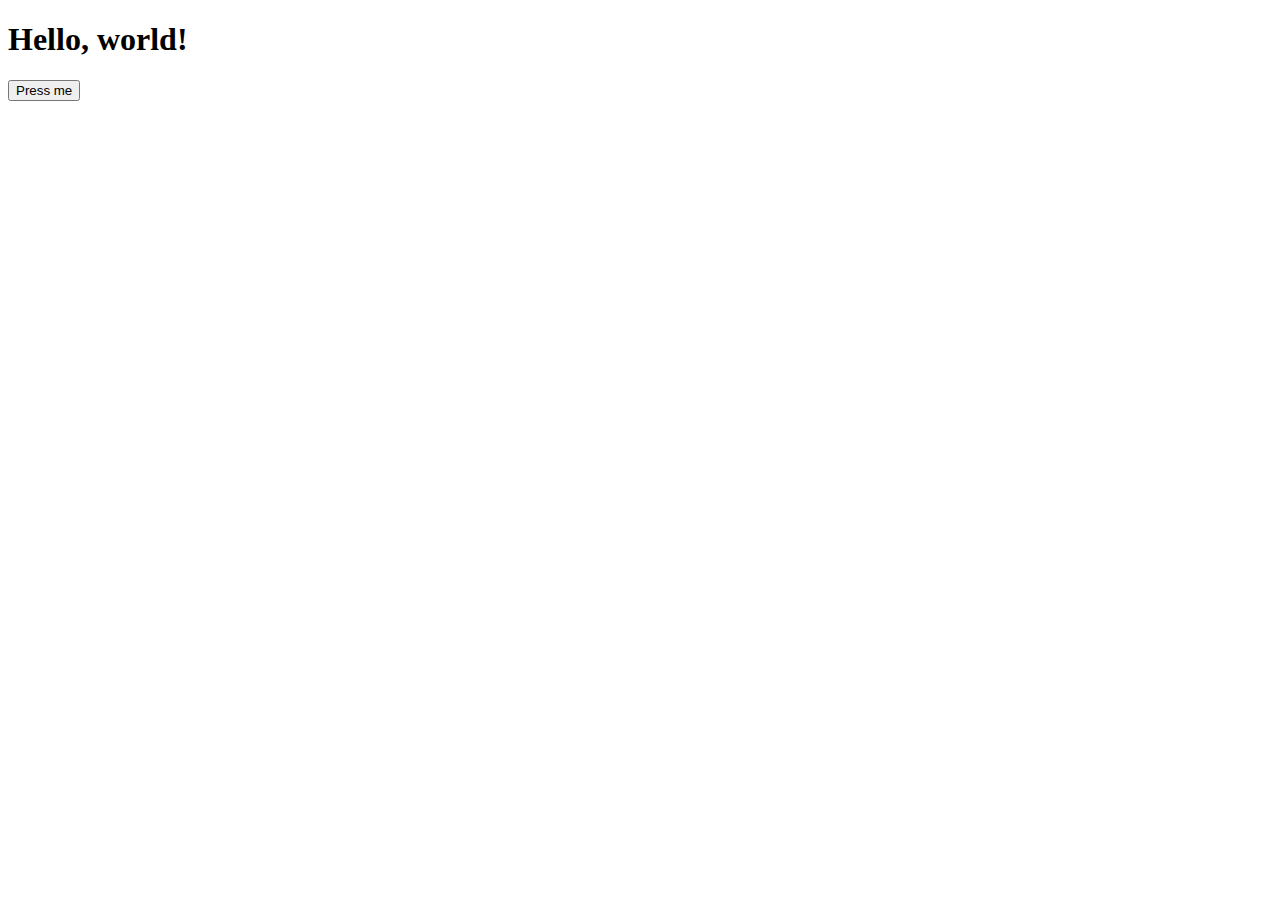
<file: index.html>
<!doctype html>
<html lang="en">
<head>
  <meta charset="UTF-8" />
  <meta name="viewport" content="width=device-width, initial-scale=1.0" />
  <title>Hello World</title>
  <link href='/style.css' rel='stylesheet'>
</head>
<body>
  <h1>Hello, world!</h1>
  <button onclick="console.log('hello');">Press me</button>
  <script defer type="text/javascript" src="/main.js"></script>
</body>
</html>
</file>
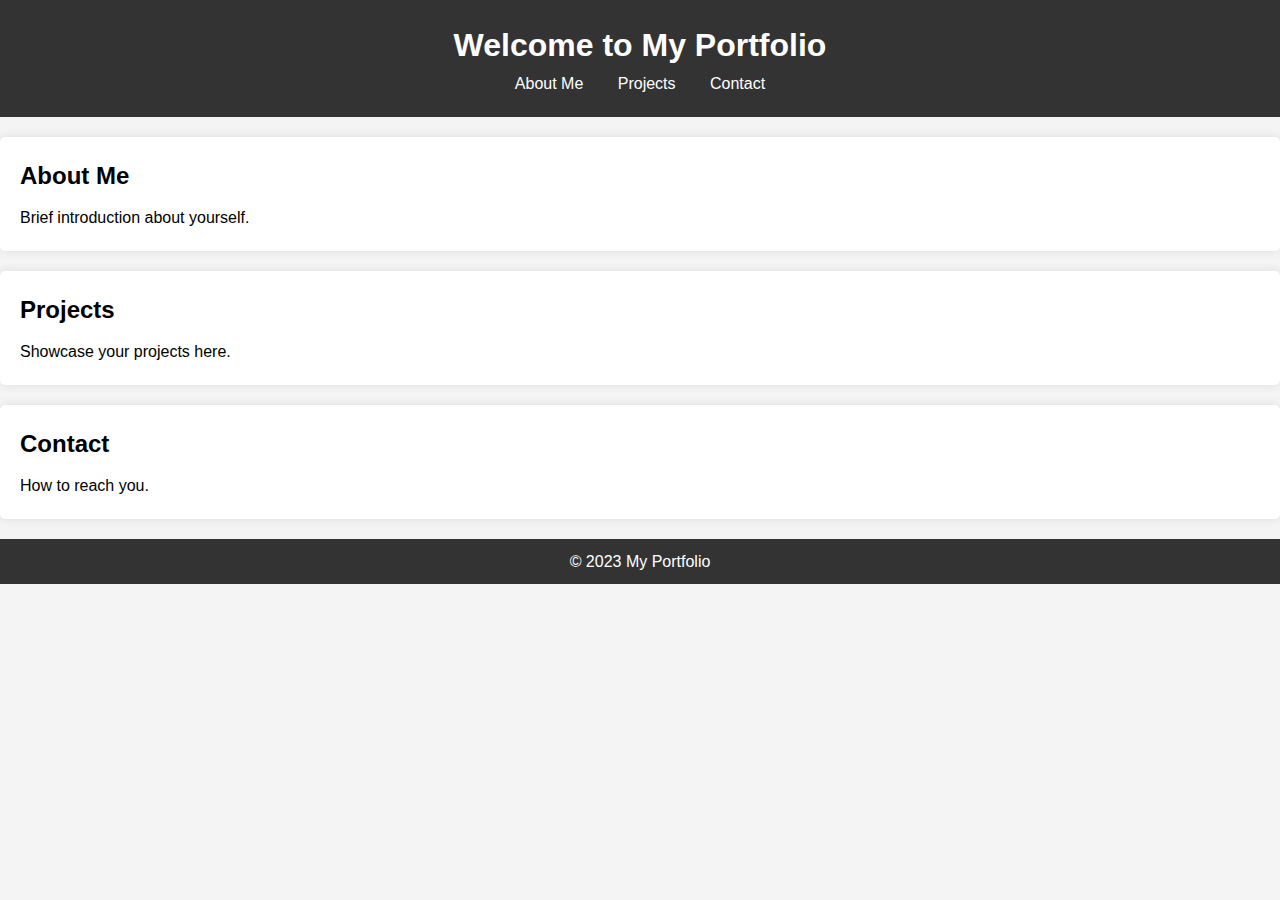
<file: porto2/index.html>
<!DOCTYPE html>
<html lang="en">
<head>
    <meta charset="UTF-8">
    <meta name="viewport" content="width=device-width, initial-scale=1.0">
    <title>My Portfolio</title>
    <link rel="stylesheet" href="styles.css">
</head>
<body>
    <header>
        <h1>Welcome to My Portfolio</h1>
        <nav>
            <ul>
                <li><a href="#about">About Me</a></li>
                <li><a href="#projects">Projects</a></li>
                <li><a href="#contact">Contact</a></li>
            </ul>
        </nav>
    </header>
    <section id="about">
        <h2>About Me</h2>
        <p>Brief introduction about yourself.</p>
    </section>
    <section id="projects">
        <h2>Projects</h2>
        <p>Showcase your projects here.</p>
    </section>
    <section id="contact">
        <h2>Contact</h2>
        <p>How to reach you.</p>
    </section>
    <footer>
        <p>&copy; 2023 My Portfolio</p>
    </footer>
    <script src="script.js"></script>
</body>
</html>
</file>
<file: style.css>
/* Add styles here */
</file>
<file: porto2/styles.css>
/* Reset some default styles */
* {
    margin: 0;
    padding: 0;
    box-sizing: border-box;
}

body {
    font-family: Arial, sans-serif;
    line-height: 1.6;
    background-color: #f4f4f4;
}

header {
    background: #333;
    color: #fff;
    padding: 20px 0;
    text-align: center;
}

nav ul {
    list-style: none;
}

nav ul li {
    display: inline;
    margin: 0 15px;
}

nav ul li a {
    color: #fff;
    text-decoration: none;
}

section {
    padding: 20px;
    margin: 20px 0;
    background: #fff;
    border-radius: 5px;
    box-shadow: 0 0 10px rgba(0, 0, 0, 0.1);
}

h2 {
    margin-bottom: 10px;
}

footer {
    text-align: center;
    padding: 10px 0;
    background: #333;
    color: #fff;
    position: relative;
    bottom: 0;
    width: 100%;
}

/* Animations */
section {
    opacity: 0;
    transform: translateY(20px);
    transition: opacity 0.5s ease, transform 0.5s ease;
}

section.visible {
    opacity: 1;
    transform: translateY(0);
}
</file>
